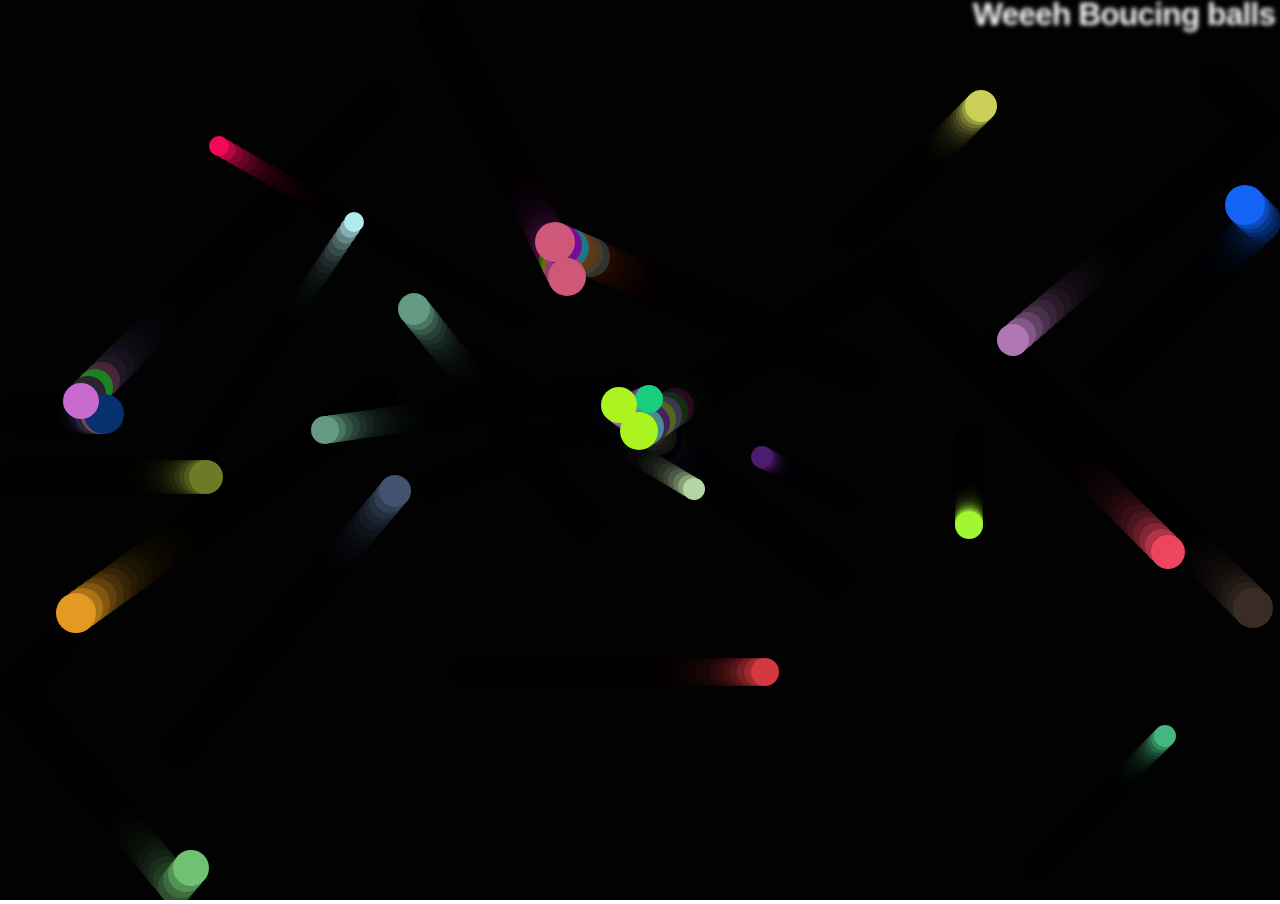
<file: balls.html>
<!DOCTYPE html>
<html>

<head>
  <meta charset="utf-8">
  <title>WEEHHHH bouncing balls</title>
  <link rel="stylesheet" href="styles/balls.css">
</head>

<body>

  <div class="col-12">
  <a class="nav-link" href="index.html"><h1>Weeeh Boucing balls</h1> </a>
  <canvas></canvas>

  <script src="js/Scripts/balls.js"></script>
  </div>
</body>

</html>
</file>
<file: styles/balls.css>
html, body {
  margin: 0;
}

html {
  font-family: 'Helvetica Neue', Helvetica, Arial, sans-serif;
  height: 100%;
}

body {
  overflow: hidden;
  height: inherit;
}

h1 {
  font-size: 2rem;
  letter-spacing: -1px;
  position: absolute;
  margin: 0;
  top: -4px;
  right: 5px;

  color: transparent;
  text-shadow: 0 0 4px white;
}
</file>
